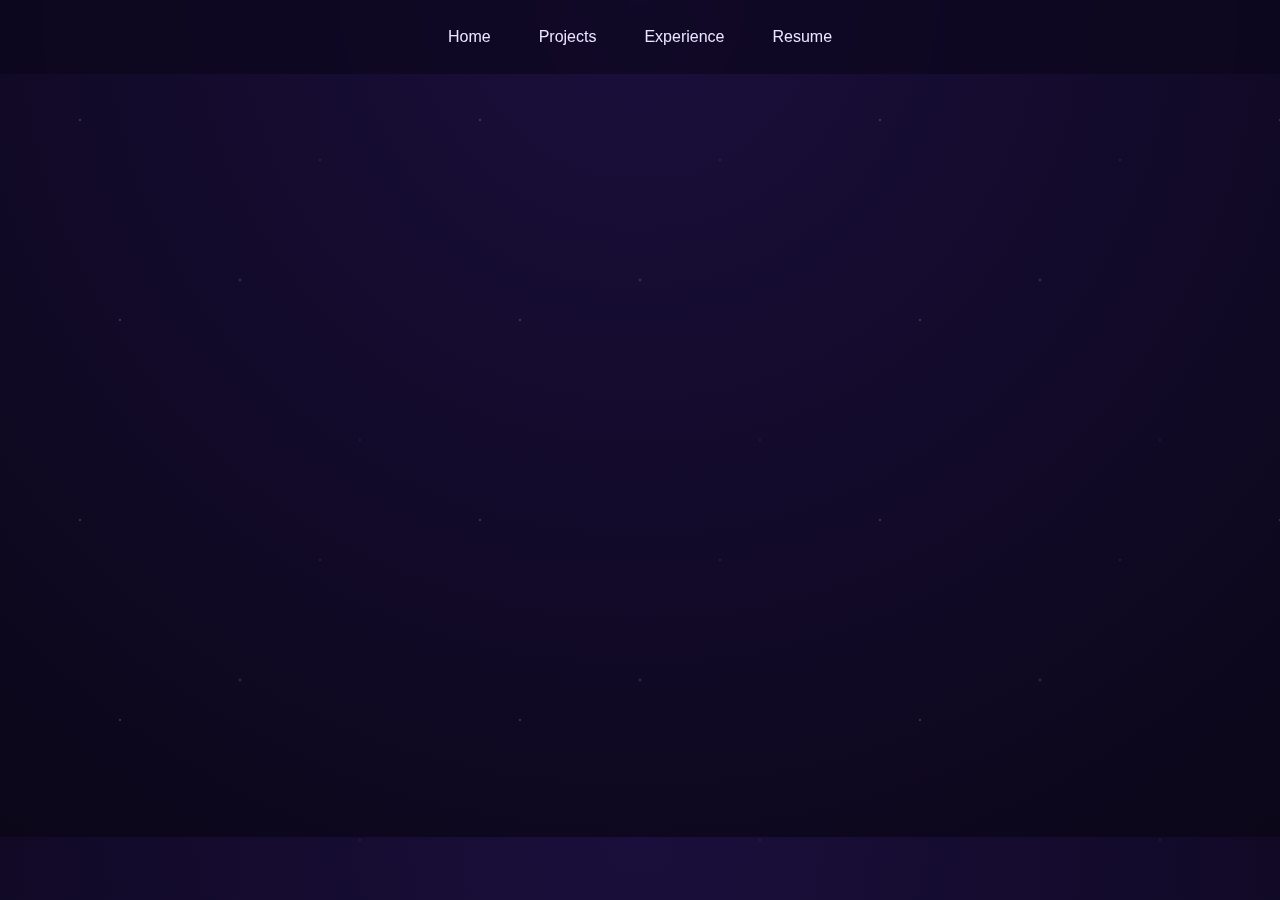
<file: index.html>
<!DOCTYPE html>
<html lang="en">
<head>
  <meta charset="UTF-8">
  <title>Jasanveer Dhaliwal</title>
  <link rel="stylesheet" href="style.css">
</head>
<body>

<nav>
  <a href="index.html">Home</a>
  <a href="projects.html">Projects</a>
  <a href="experience.html">Experience</a>
  <a href="resume.pdf" target="_blank">Resume</a>
</nav>

<!-- ===== ABOUT / HERO ===== -->
<section class="section about">
  <div>
    <h1>Jasanveer Dhaliwal</h1>
    <p><strong>Systems Engineering Student at Simon Fraser University</strong></p>

    <p>
      I’m a Systems Engineering student with hands-on experience in mechanical design,
      CAD, and testing through academic projects and engineering design teams.
      I’m especially interested in robotics, space rovers, and projects where I can
      tinker with electronics and hardware.
    </p>
  </div>



<!-- ===== INTERESTS ===== -->
<section class="section">
  <h2>Interests</h2>

  <div class="skills">
    <div class="skill-card"> Mechanical Design Projects</div>
    <div class="skill-card"> Robotics & Rovers</div>
    <div class="skill-card"> Space & Planetary Exploration</div>
  </div>
</section>



</body>
</html>
</file>
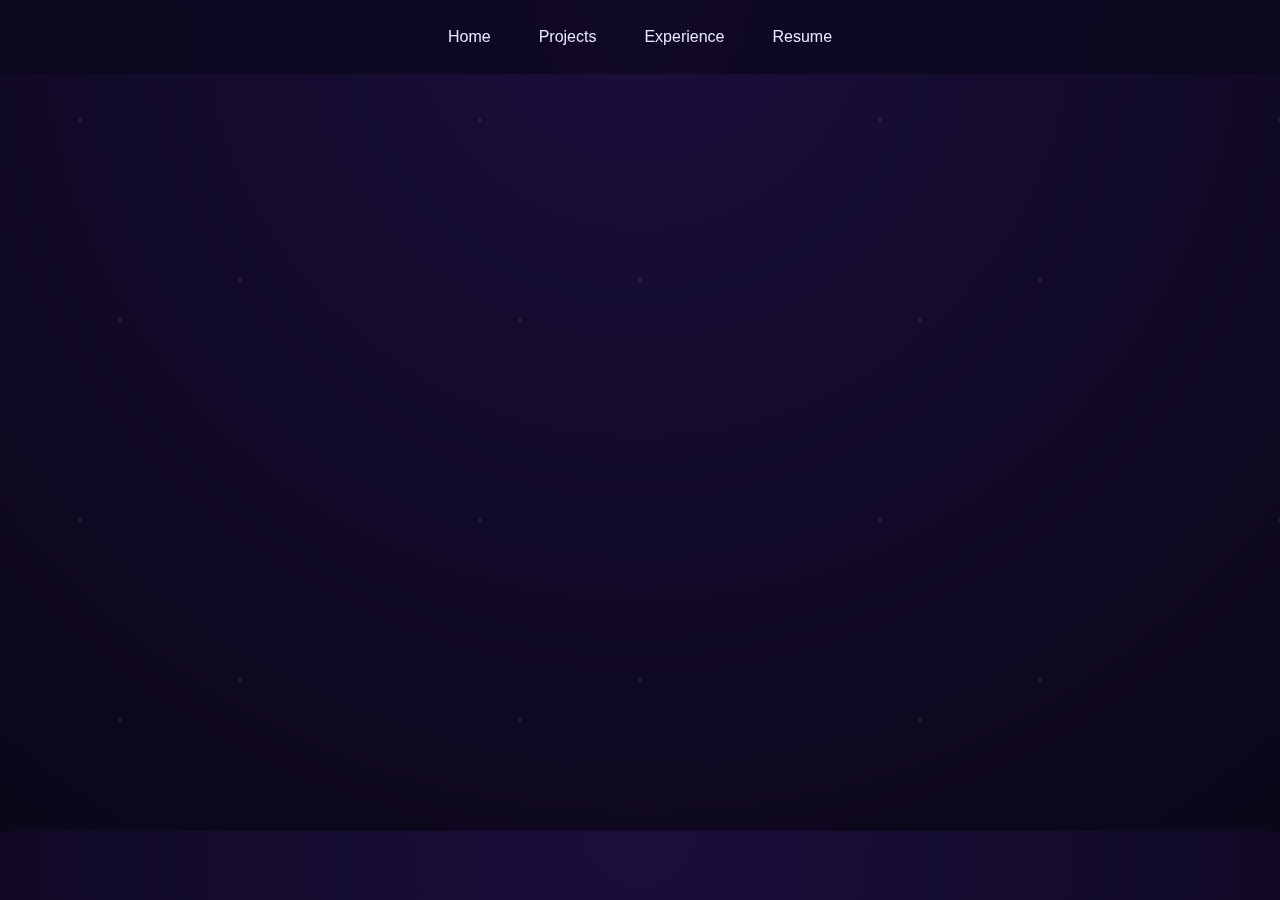
<file: experience.html>
<!DOCTYPE html>
<html lang="en">
<head>
  <meta charset="UTF-8">
  <meta name="viewport" content="width=device-width, initial-scale=1.0">
  <title>Experience | Jasanveer Dhaliwal</title>
  <link rel="stylesheet" href="style.css">
</head>
<body>

<nav>
  <a href="index.html">Home</a>
  <a href="projects.html">Projects</a>
  <a href="experience.html">Experience</a>
  <a href="resume.pdf" target="_blank">Resume</a>
</nav>

<section class="section">
  <h1>Experience</h1>

  <!-- SFU Bionics -->
  <div class="experience-item">
    <h3>Mechanical Engineer - SFU Bionics Design Team</h3>
    <p><em>Burnaby, BC | Sep 2024 – Present</em></p>
    <ul>
      <li>Designed a bionic arm attachment for amputees by collecting arm measurements and creating CAD models in SolidWorks, focusing on comfort, scalability, and 3D-printable prototypes.</li>
      <li>Collaborated with electrical sub-team to ensure hardware compatibility, communicated design updates, and integrated feedback to refine functionality and user comfort.</li>
      <li>Prepared documentation and supported prototyping/testing phases for the team.</li>
    </ul>
  </div>

  <!-- SFU Satellite -->
  <div class="experience-item">
    <h3>Satellite Communication Member - SFU Satellite Design Team</h3>
    <p><em>Burnaby, BC | Sep 2023 – Apr 2024</em></p>
    <ul>
      <li>Prepared engineering documentation including block diagrams, interface descriptions, and testing specifications for subsystem reviews.</li>
      <li>Researched and analyzed satellite antenna systems (patch, dipole, helical) based on mission link budget requirements, frequency bands, and deployment constraints.</li>
      <li>Supported RF subsystem testing and early test procedures for validation.</li>
      <li>Collaborated with power and structures teams to validate signal integrity, power draw, and structural mounting of communication modules.</li>
      <li>Contributed to system integration by simulating and testing RF pathways to ensure minimal signal loss and CubeSat compliance.</li>
    </ul>
  </div>



</section>

</body>
</html>
</file>
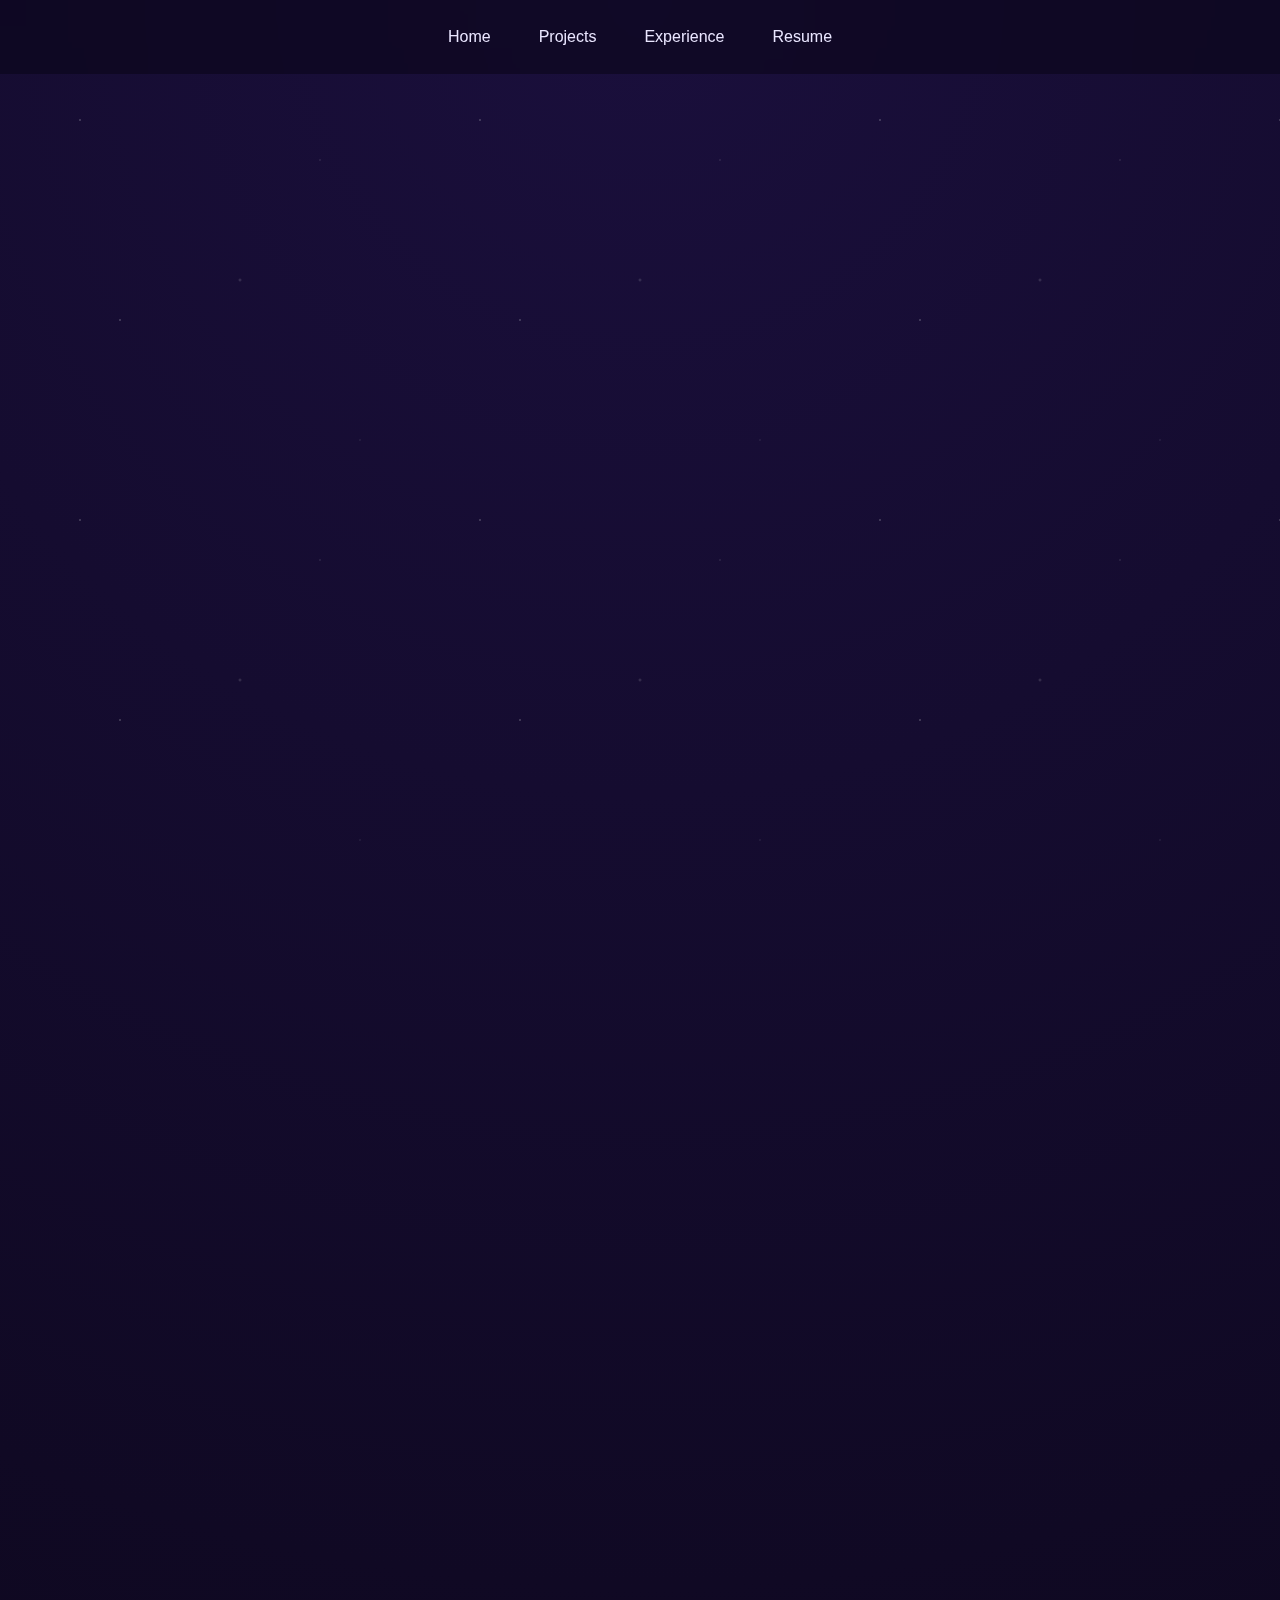
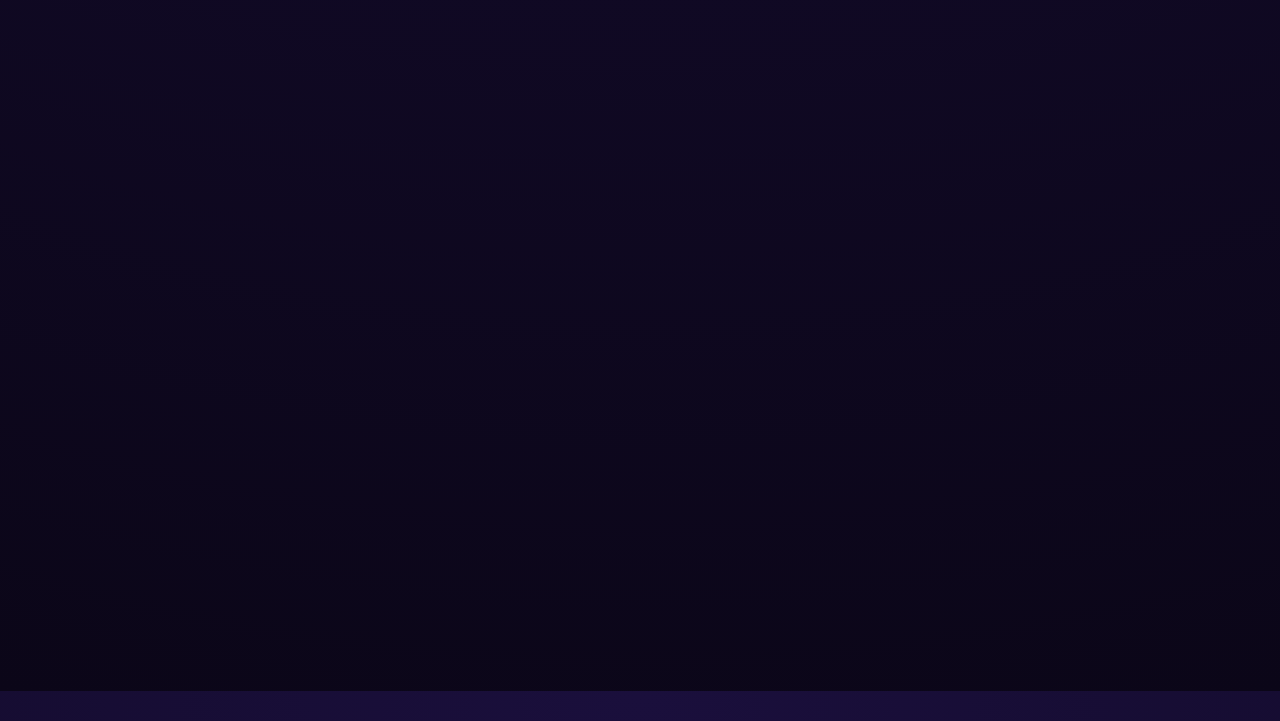
<file: projects.html>
<!DOCTYPE html>
<html lang="en">
<head>
  <meta charset="UTF-8">
  <meta name="viewport" content="width=device-width, initial-scale=1.0">
  <title>Projects | Jasanveer Dhaliwal</title>
  <link rel="stylesheet" href="style.css">
</head>
<body>

<nav>
  <a href="index.html">Home</a>
  <a href="projects.html">Projects</a>
  <a href="experience.html">Experience</a>
  <a href="resume.pdf" target="_blank">Resume</a>
</nav>

<section class="section">
  <h1>Projects</h1>

  <!-- Office Chair Hinge -->
  <div class="project">
    <div>
      <h3>Office Chair Hinge Structural Analysis</h3>
      <p><em>SolidWorks · FEA · CAD Design</em></p>
      <p><strong>Objective:</strong> Apply static equilibrium and strength-of-materials principles to analyze a real mechanical component, evaluate factor of safety, and communicate engineering results using analytical and software-based methods.</p>
      <ul>
        <li>Designed a mechanical hinge component and developed a manufacturable CAD model.</li>
        <li>Constructed free-body diagrams and performed stress, bending, and deflection calculations.</li>
        <li>Created engineering drawings and participated in design reviews.</li>
        <li>Planned manufacturing timelines using Gantt charts.</li>
      </ul>
    </div>
  </div>

  <!-- Mechanical Tensile Testing -->
  <div class="project">
    <div>
      <h3>Mechanical Tensile Testing & Materials Lab</h3>
      <p><em>Data Analysis · Excel · Materials Testing</em></p>
      <p><strong>Objective:</strong> Investigate how different materials behave under tensile stress and analyze their mechanical properties using experimental data.</p>
      <ul>
        <li>Conducted tensile tests on metals and plastics using the PASCO ME-8230 testing machine.</li>
        <li>Analyzed stress–strain data using PASCO Capstone and Excel.</li>
        <li>Reported Young’s modulus, yield stress, ultimate stress, and toughness.</li>
        <li>Identified experimental issues such as slippage and misalignment.</li>
      </ul>
    </div>
  </div>

  <!-- Scooter Model -->
  <div class="project">
    <div>
      <h3>Scooter Model — CAD & FEA</h3>
      <p><em>SolidWorks · Materials Selection · Stress Analysis</em></p>
      <p><strong>Objective:</strong> Learn and compare CAD and simulation tools to model and analyze mechanical structures under applied loads.</p>
      <ul>
        <li>Designed part and wheel assemblies in SolidWorks with manufacturability in mind.</li>
        <li>Maintained engineering documentation and bills of materials.</li>
        <li>Performed stress analysis to verify structural reliability under a 60 lbf load.</li>
      </ul>
    </div>
  </div>

  <!-- LED Keychain -->
  <div class="project">
    <div>
      <h3>Light-Up LED Keychain — PCB Design</h3>
      <p><em>KiCad · PCB Design · Soldering</em></p>
      <p><strong>Objective:</strong> Learn and apply KiCad by designing a simple PCB project from schematic to layout.</p>
      <ul>
        <li>Designed and troubleshot a USB-powered LED keychain PCB in KiCad.</li>
        <li>Created a custom USB-A footprint and implemented grounding using copper zones and thermal vias.</li>
        <li>Prepared PCB files for manufacturing with attention to placement and durability.</li>
      </ul>
      <p><strong>Current Issues:</strong> USB connector dimensions are not yet fully accurate.</p>
      <p><strong>Future Goals:</strong> Solder and assemble all components to produce a fully functional keychain.</p>
    </div>
  </div>

  <!-- ModuSolutions -->
  <div class="project">
    <div>
      <h3>ModuSolutions — Modular Desk Organizer</h3>
      <p><em>SolidWorks · Product Design · CAD Modeling</em></p>
      <p><strong>Objective:</strong> Design a modular, professional desk organizer tailored for an engineering workspace.</p>
      <ul>
        <li>Designed a modular desk organizer for a professional engineering environment.</li>
        <li>Created multiple 3D concept sketches exploring design iterations.</li>
        <li>Used SolidWorks to produce a detailed CAD model suitable for prototyping.</li>
        <li>Delivered a clean, professional final design emphasizing modularity and usability.</li>
      </ul>
    </div>
  </div>

  <!-- Mars Weather Project -->
  <div class="project">
    <div>
      <h3>Mars Weather Analysis Using Phoenix MET Data</h3>
      <p><em>Python · Pandas · Data Analysis</em></p>
      <p><strong>Dec. 2025 – Present</strong></p>
      <p><strong>Objective:</strong> Use real planetary science data to develop data-analysis skills and extract environmental insights relevant to engineering applications.</p>
      <ul>
        <li>Analyzing meteorological data from CSA’s Phoenix Mars Lander to assess rover-operating conditions.</li>
        <li>Processing temperature, wind, and pressure data using Python to identify daily and seasonal trends.</li>
      </ul>
    </div>
  </div>

</section>

</body>
</html>
</file>
<file: style.css>
/* ===== GLOBAL RESET ===== */
* {
  margin: 0;
  padding: 0;
  box-sizing: border-box;
}

/* ===== ROOT COLORS ===== */
:root {
  --bg-dark: #0b0618;
  --bg-card: rgba(90, 60, 160, 0.15);
  --purple: #a87bff;
  --purple-soft: rgba(168, 123, 255, 0.35);
  --text-main: #eae6ff;
  --text-muted: #b8b2d8;
}

/* ===== BODY ===== */
body {
  font-family: 'Inter', sans-serif;
  background: radial-gradient(circle at top, #1a0f3c, var(--bg-dark));
  color: var(--text-main);
  line-height: 1.6;
  overflow-x: hidden;
}

/* ===== STAR BACKGROUND ===== */
body::before {
  content: "";
  position: fixed;
  inset: 0;
  background-image:
    radial-gradient(1.5px 1.5px at 20% 30%, #ffffff55, transparent),
    radial-gradient(1px 1px at 80% 40%, #ffffff44, transparent),
    radial-gradient(2px 2px at 60% 70%, #ffffff33, transparent),
    radial-gradient(1.5px 1.5px at 30% 80%, #ffffff55, transparent),
    radial-gradient(1px 1px at 90% 10%, #ffffff33, transparent);
  background-size: 400px 400px;
  animation: stars 140s linear infinite;
  z-index: -1;
}

@keyframes stars {
  from { transform: translateY(0); }
  to { transform: translateY(-400px); }
}

/* ===== TYPOGRAPHY ===== */
h1, h2, h3 {
  font-family: 'Orbitron', sans-serif;
  color: #ffffff;
}

h1 {
  font-size: 3rem;
  margin-bottom: 1rem;
}

h2 {
  font-size: 2.2rem;
  margin-bottom: 2rem;
}

p {
  color: var(--text-muted);
}

/* ===== NAVBAR ===== */
nav {
  display: flex;
  justify-content: center;
  gap: 3rem;
  padding: 1.5rem;
  background: rgba(10, 5, 25, 0.6);
  backdrop-filter: blur(10px);
  position: sticky;
  top: 0;
  z-index: 10;
}

nav a {
  text-decoration: none;
  color: var(--text-main);
  font-weight: 500;
  transition: color 0.3s ease;
}

nav a:hover {
  color: var(--purple);
}

/* ===== SECTIONS ===== */
.section {
  max-width: 1100px;
  margin: 0 auto;
  padding: 6rem 2rem;
  opacity: 0;
  transform: translateY(30px);
  animation: fadeUp 0.9s ease forwards;
}

@keyframes fadeUp {
  to {
    opacity: 1;
    transform: translateY(0);
  }
}

/* ===== ABOUT (HERO) ===== */
.about {
  display: grid;
  grid-template-columns: 1.2fr 1fr;
  align-items: center;
  gap: 4rem;
}

.about img {
  width: 100%;
  max-width: 320px;
  border-radius: 50%;
  border: 2px solid var(--purple-soft);
  box-shadow: 0 0 40px rgba(168, 123, 255, 0.35);
}

/* ===== SKILLS ===== */
.skills {
  display: grid;
  grid-template-columns: repeat(auto-fit, minmax(220px, 1fr));
  gap: 1.5rem;
  margin-top: 3rem;
}

.skill-card {
  background: var(--bg-card);
  border: 1px solid var(--purple-soft);
  padding: 1.5rem;
  border-radius: 16px;
  transition: transform 0.3s ease, box-shadow 0.3s ease;
}

.skill-card:hover {
  transform: translateY(-6px);
  box-shadow: 0 0 25px rgba(168, 123, 255, 0.45);
}

/* ===== PROJECTS ===== */
.project {
  display: flex;
  gap: 3rem;
  margin-bottom: 4rem;
  padding: 2rem;
  border-radius: 18px;
  background: var(--bg-card);
  border: 1px solid var(--purple-soft);
  transition: transform 0.3s ease, box-shadow 0.3s ease;
}

.project:hover {
  transform: translateY(-6px);
  box-shadow: 0 0 30px rgba(168, 123, 255, 0.45);
}

.project img {
  width: 280px;
  border-radius: 14px;
  object-fit: cover;
}

/* ===== EXPERIENCE ===== */
.experience-item {
  margin-bottom: 2.5rem;
  padding-left: 1.5rem;
  border-left: 3px solid var(--purple);
}

/* ===== BUTTONS ===== */
.button {
  display: inline-block;
  margin-top: 1.5rem;
  padding: 0.8rem 1.8rem;
  border-radius: 30px;
  background: linear-gradient(135deg, #
</file>
